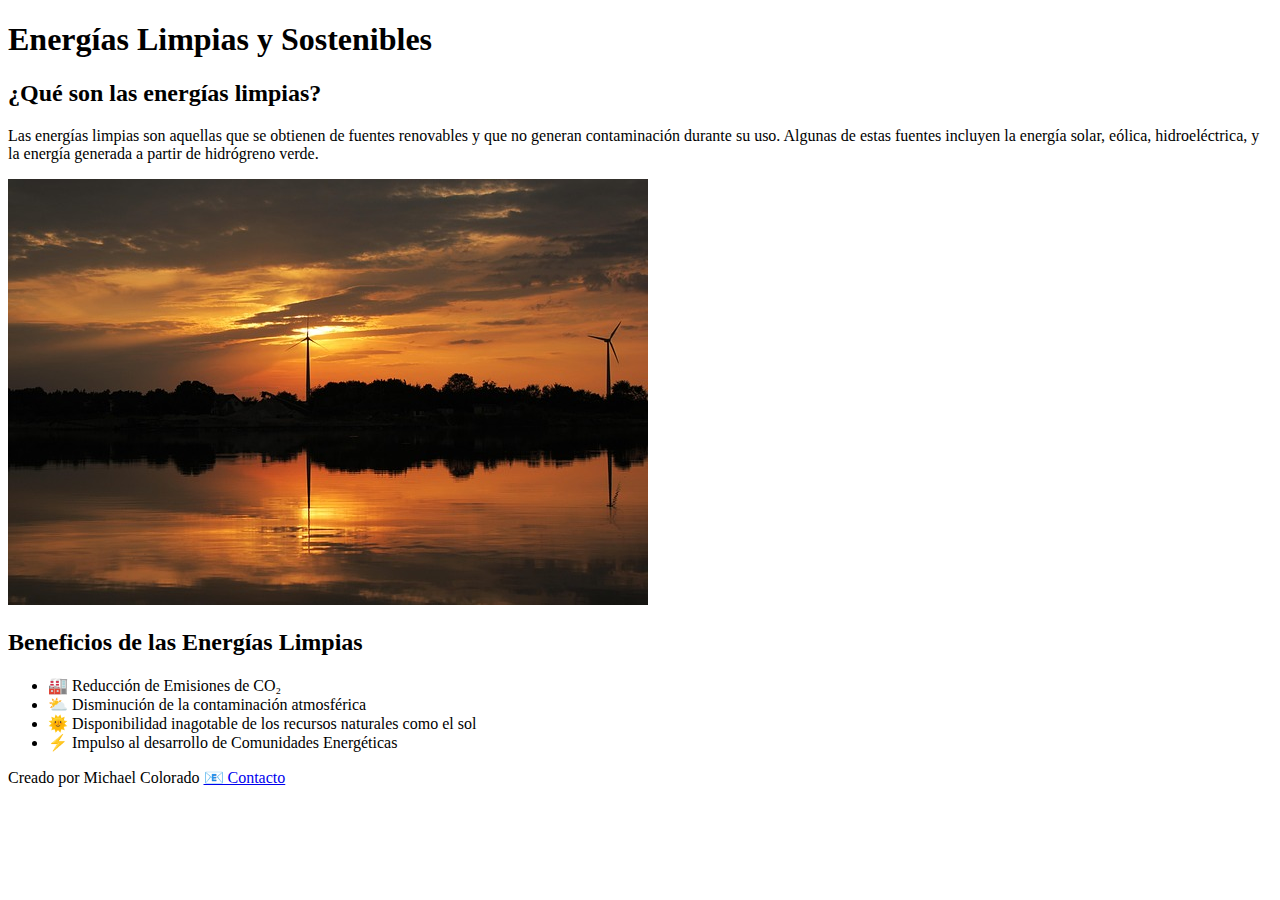
<file: Reto 1/index.html>
<!DOCTYPE html>
<html lang="es">
<head>
    <meta charset="UTF-8">
    <meta name="viewport" content="width=device-width, initial-scale=1.0">
    <title>Energías Limpias</title>
</head>
<body>
    <header>
        <h1>Energías Limpias y Sostenibles</h1>
    </header>

    <main>
        <section>
            <h2>¿Qué son las energías limpias?</h2>
            <p>Las energías limpias son aquellas que se obtienen de fuentes renovables y que no generan contaminación durante su uso. Algunas de estas fuentes incluyen la energía solar, eólica, hidroeléctrica, y la energía generada a partir de hidrógreno verde.</p>
            <img src="Parque-Eolico.jpg" alt="Parque Eólico">
        </section>

        <section>
            <h2>Beneficios de las Energías Limpias</h2>
            <ul>
                <li>🏭 Reducción de Emisiones de CO₂</li>
                <li>⛅ Disminución de la contaminación atmosférica</li>
                <li>🌞 Disponibilidad inagotable de los recursos naturales como el sol</li>
                <li>⚡ Impulso al desarrollo de Comunidades Energéticas</li>
            </ul>
        </section>
    </main>

    <footer>
        <p>Creado por Michael Colorado <a href="maicolcolorado094@gmail.com">📧 Contacto</a></p>
    </footer>



</body>
</html>
</file>
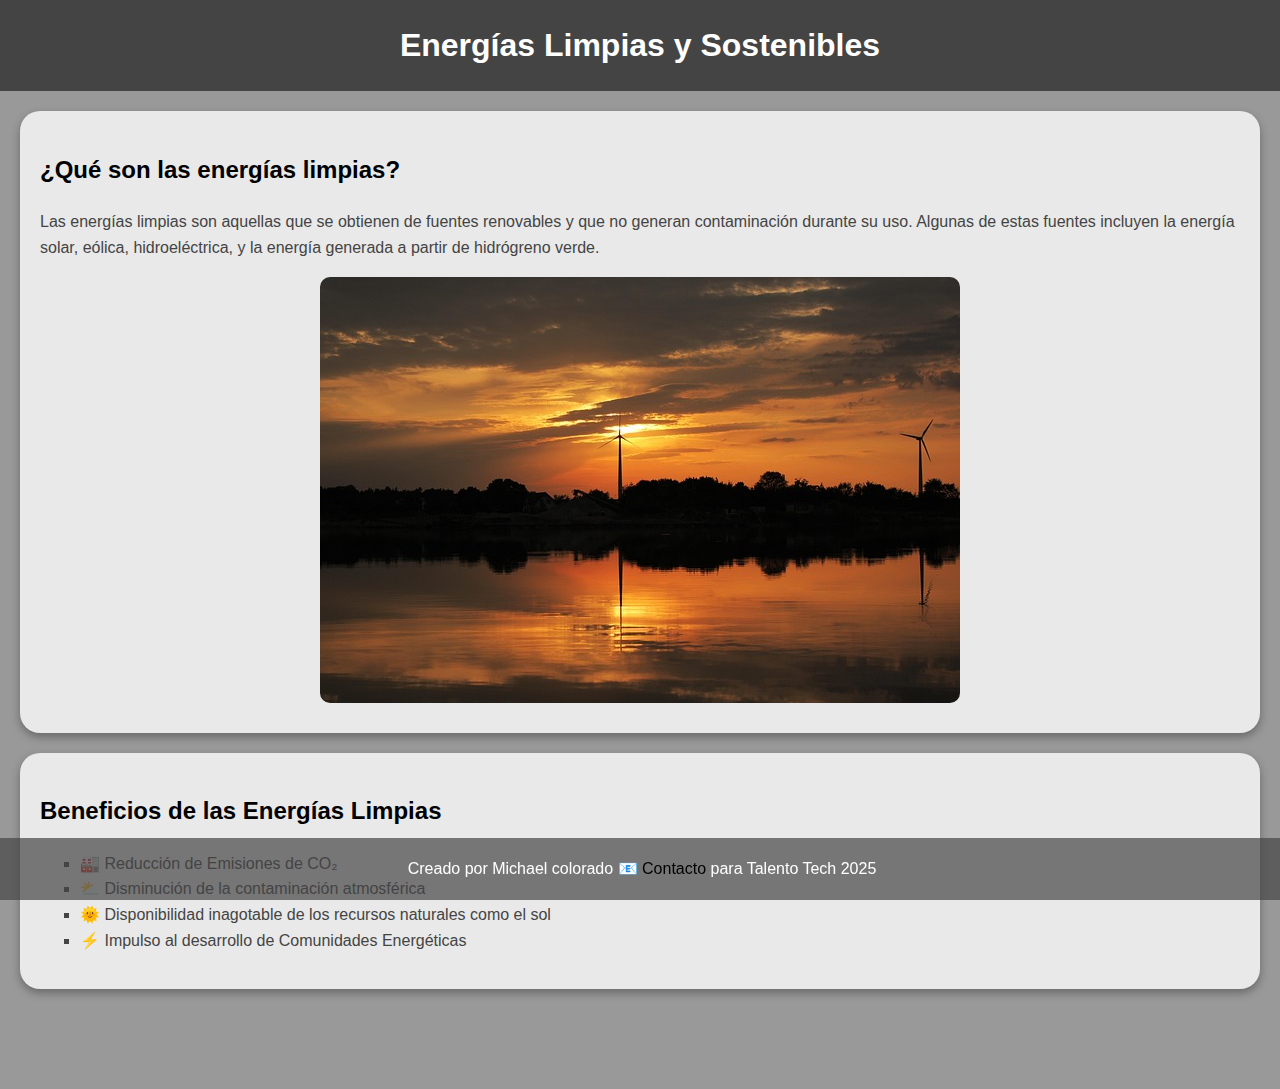
<file: Reto 2/index.html>
<!DOCTYPE html>
<html lang="es">
<head>
    <meta charset="UTF-8">
    <meta name="viewport" content="width=device-width, initial-scale=1.0">
    <link rel="stylesheet" href="CSS/styles.css">
    <title>Energías Limpias</title>
</head>
<body>
    <header>
        <h1>Energías Limpias y Sostenibles</h1>
    </header>

    <main>
        <section>
            <h2>¿Qué son las energías limpias?</h2>
            <p>Las energías limpias son aquellas que se obtienen de fuentes renovables y que no generan contaminación durante su uso. Algunas de estas fuentes incluyen la energía solar, eólica, hidroeléctrica, y la energía generada a partir de hidrógreno verde.</p>
            <img src="IMG/Parque-Eolico.jpg" alt="Parque Eólico">
        </section>

        <section>
            <h2>Beneficios de las Energías Limpias</h2>
            <ul>
                <li>🏭 Reducción de Emisiones de CO₂</li>
                <li>⛅ Disminución de la contaminación atmosférica</li>
                <li>🌞 Disponibilidad inagotable de los recursos naturales como el sol</li>
                <li>⚡ Impulso al desarrollo de Comunidades Energéticas</li>
            </ul>
        </section>
    </main>

    <footer>
        <p>Creado por Michael colorado <a href="maicolcolorado094@gmail.com" class="email">📧 Contacto</a> para Talento Tech 2025</p>
    </footer>



</body>
</html>
</file>
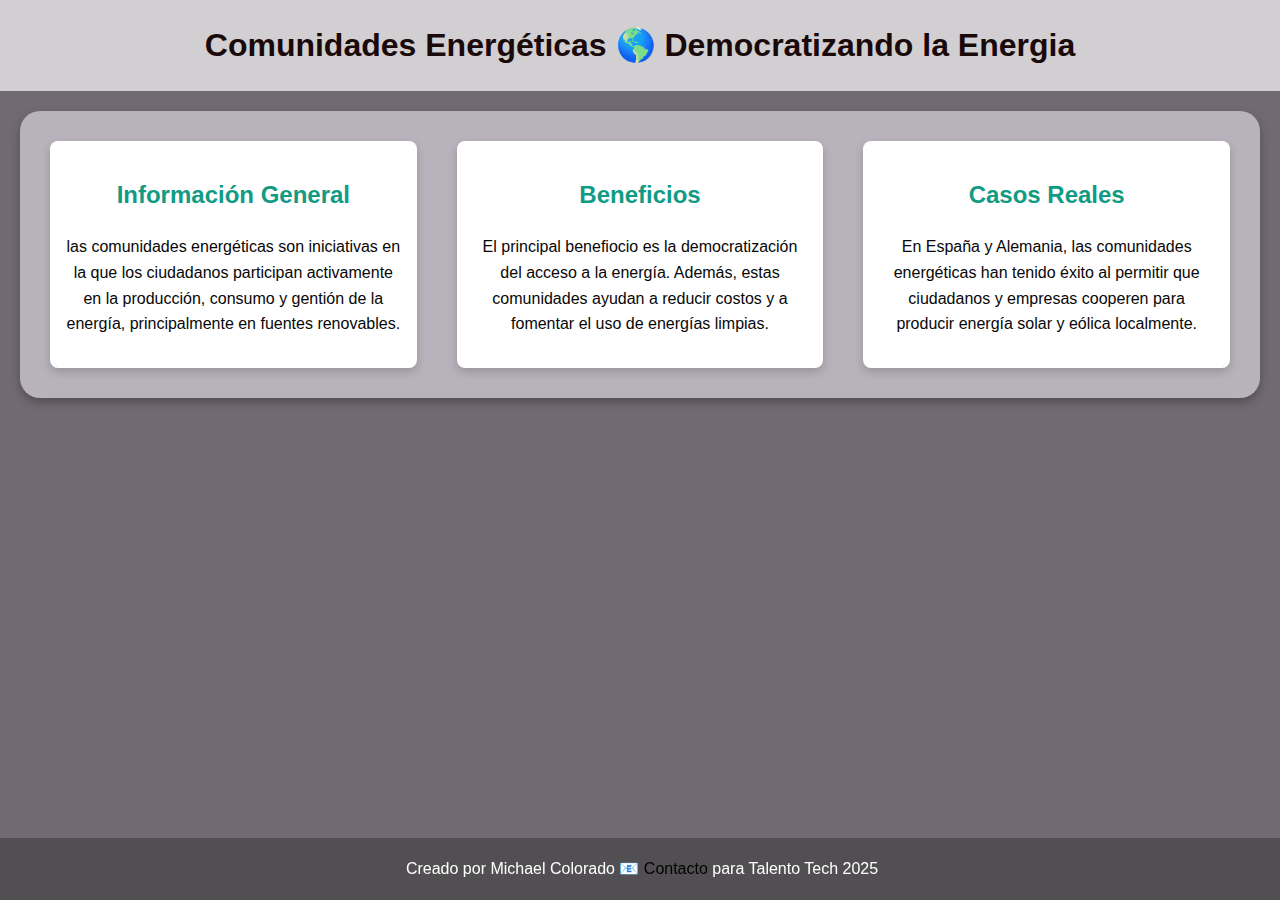
<file: Reto 3/index.html>
<!DOCTYPE html>
<html lang="es">
<head>
    <meta charset="UTF-8">
    <meta name="viewport" content="width=device-width, initial-scale=1.0">
    <link rel="stylesheet" href="Css/styles.css">
    <title>Comunidades Energéticas</title>
</head>
<body>
    <header>
        <h1>Comunidades Energéticas 🌎 Democratizando la Energia</h1>
    </header>
    <main>
        <section class="flex-container"> 
            <div class="flex-item">
                <h2>Información General</h2>
                <p>las comunidades energéticas son iniciativas en la 
                    que los ciudadanos participan activamente en la 
                    producción, consumo y gentión de la energía, 
                    principalmente en fuentes renovables.</p>
            </div>
            <div class="flex-item">
                <h2>Beneficios</h2>
                <p>El principal benefiocio es la democratización del 
                    acceso a la energía. Además, estas 
                    comunidades ayudan a reducir costos y a fomentar
                    el uso de energías limpias.</p>
            </div>
            <div class="flex-item">
                <h2>Casos Reales</h2>
                <p>En España y Alemania, las comunidades
                    energéticas han tenido éxito al permitir que
                    ciudadanos y empresas cooperen para producir 
                    energía solar y eólica localmente.</p>
            </div>
        </section>
    </main>

    <footer>
        <p>Creado por Michael Colorado <a href="maicolcolorado094@gmail.com" class="email">📧 Contacto</a> para Talento Tech 2025</p>
    </footer>


</body>
</html>
</file>
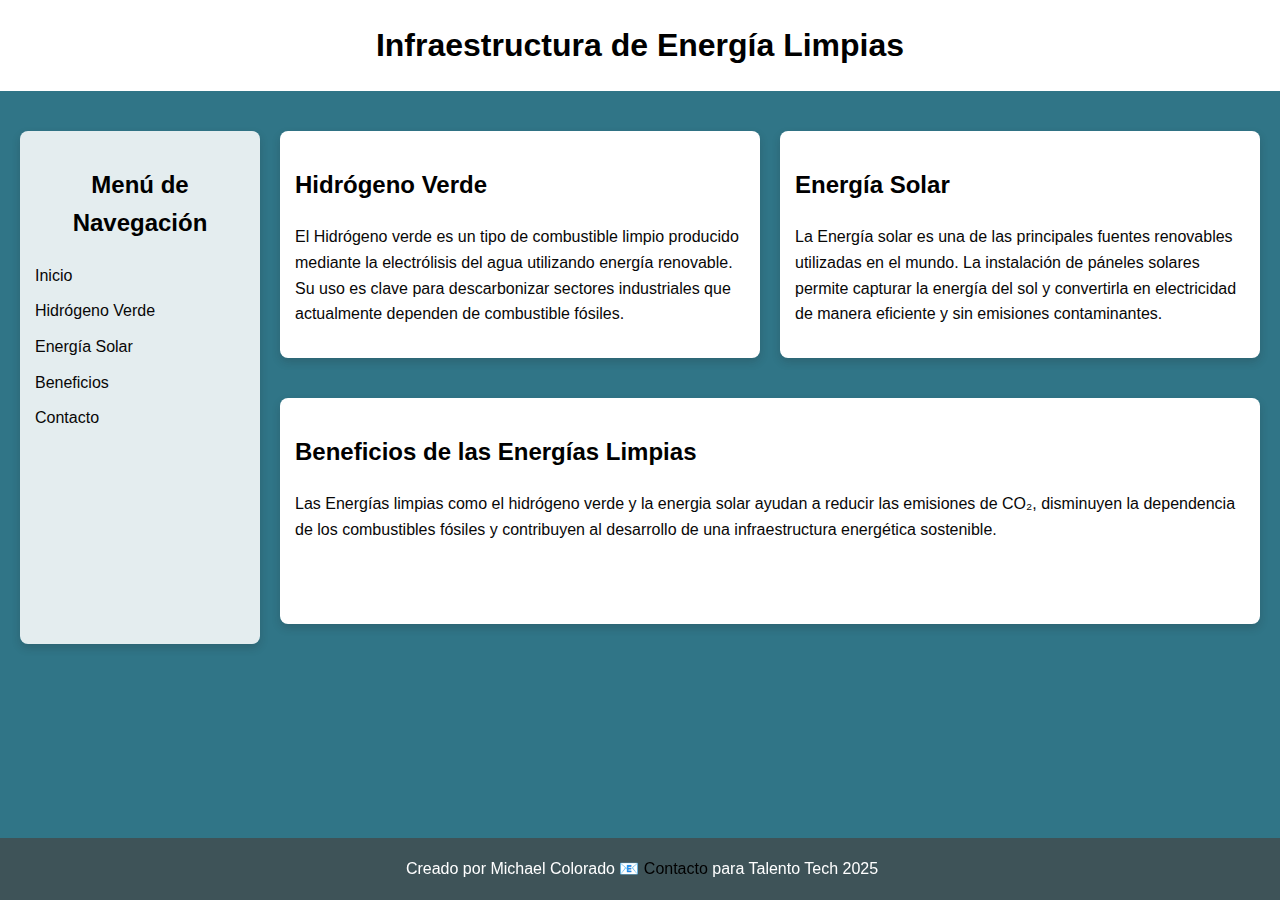
<file: Reto 4/index.html>
<!DOCTYPE html>
<html lang="es">
<head>
    <meta charset="UTF-8">
    <meta name="viewport" content="width=device-width, initial-scale=1.0">
    <link rel="stylesheet" href="css/styles.css">
    <title>Infraestructura para Energías limpias</title>
</head>
<body>
    <header class="header">
        <h1>Infraestructura de Energía Limpias</h1>
    </header>

    <div class="layout-grid">
        <aside class="sidebar">
            <h2>Menú de Navegación</h2>
            <ul>
                <li><a href="*">Inicio</a></li>
                <li><a href="*">Hidrógeno Verde</a></li>
                <li><a href="*">Energía Solar</a></li>
                <li><a href="*">Beneficios</a></li>
                <li><a href="*">Contacto</a></li>                
            </ul>
        </aside>

        <section class="contenido1">
            <h2>Hidrógeno Verde</h2>
            <p>El Hidrógeno verde es un tipo de combustible 
                limpio producido mediante la electrólisis del agua 
                utilizando energía renovable. Su uso es clave para 
                descarbonizar sectores industriales que actualmente 
                dependen de combustible fósiles.</p>
        </section>

        <section class="contenido2">
            <h2>Energía Solar</h2>
            <p>La Energía solar es una de las principales 
                fuentes renovables utilizadas en el mundo. La 
                instalación de páneles solares permite capturar la 
                energía del sol y convertirla en electricidad de 
                manera eficiente y sin emisiones contaminantes.</p>
        </section>   

        <section class="contenido3">
            <h2>Beneficios de las Energías Limpias</h2>
            <p>Las Energías limpias como el hidrógeno verde y la 
                energia solar ayudan a reducir las emisiones de CO₂, 
                disminuyen la dependencia de los combustibles 
                fósiles y contribuyen al desarrollo de una 
                infraestructura energética sostenible.</p> 
        </section>   

    </div>

    <footer class="footer"> 
        <p>Creado por Michael Colorado <a href="maicolcolorado094@gmail.com" class="email">📧 Contacto</a> para Talento Tech 2025</p>
    </footer>
</body>
</html>
</file>
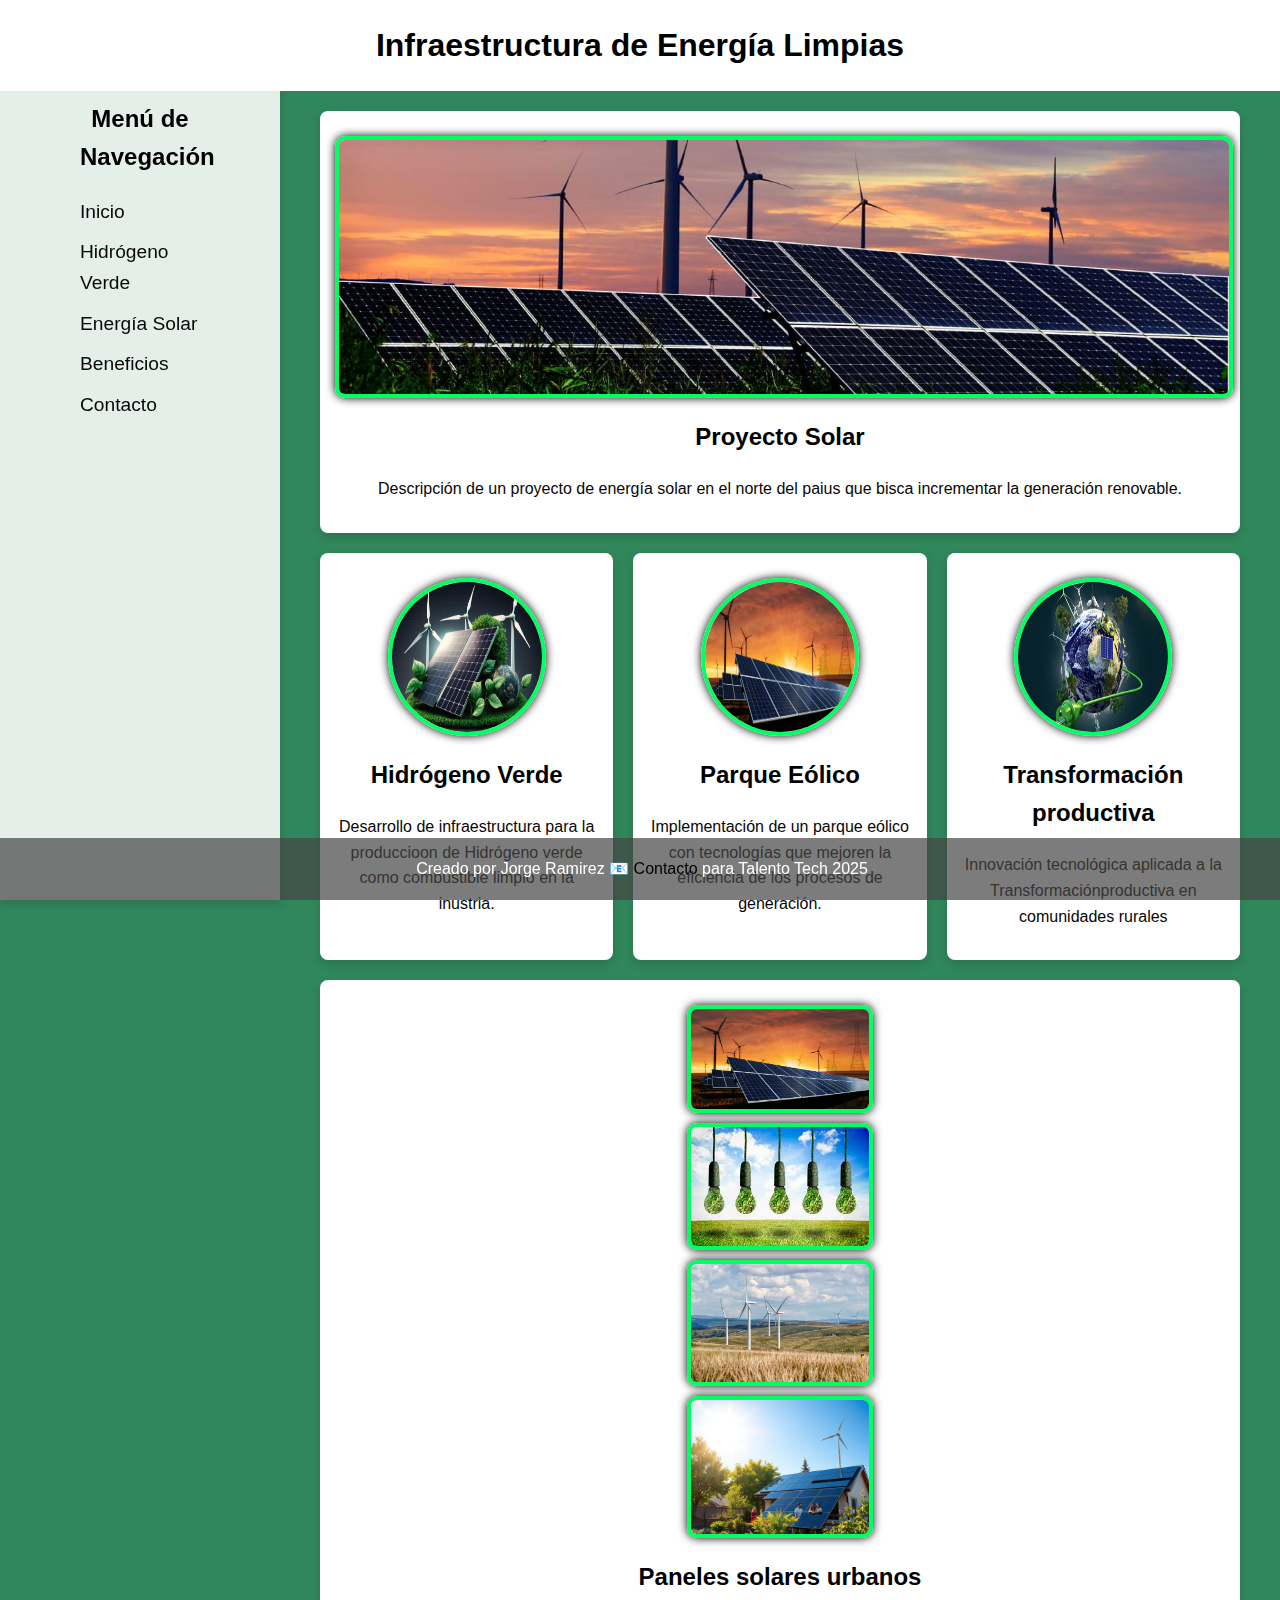
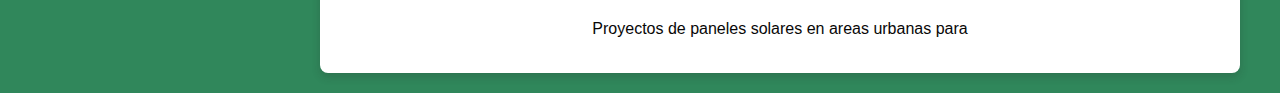
<file: Reto 5/index.html>
<!DOCTYPE html>
<html lang="es">
<head>
    <meta charset="UTF-8">
    <meta name="viewport" content="width=device-width, initial-scale=1.0">
    <link rel="stylesheet" href="CSS/styles.css">
    <title>Infraestructura para Energías limpias</title>
</head>
<body>
    <header class="header">
        <h1>Infraestructura de Energía Limpias</h1>
    </header>

    <div class="layout-grid">
        <aside class="sidebar">
            <h2>Menú de Navegación</h2>
            <ul>
                <li><a href="*">Inicio</a></li>
                <li><a href="*">Hidrógeno Verde</a></li>
                <li><a href="*">Energía Solar</a></li>
                <li><a href="*">Beneficios</a></li>
                <li><a href="*">Contacto</a></li>                
            </ul>
        </aside>

        <main class="portfolio">

        <section class="item">
            <!-- Este es el primer hijo > :nth-child(1) -->
             <img src="IMAGES/2.jpg" alt="Proyecto Solar" class="psolar">
            <h2>Proyecto Solar</h2>
            <p>Descripción de un proyecto de energía solar en el norte del paius que bisca incrementar la generación renovable.</p>
        </section>


                </section>   

        <section class="item">
             <!-- Este es el primer hijo > :nth-child(2) -->
            <img src="IMAGES/1.jpg" alt="Hidrógeno Verde" class="icircular" class="circulo">
            <h2>Hidrógeno Verde</h2>
            <p>Desarrollo de infraestructura para la produccioon de Hidrógeno verde como combustible limpio en la inustria.</p> 
        </section>   


        <section class="item">
             <!-- Este es el primer hijo > :nth-child(3) -->
            <img src="IMAGES/3.jpg" alt="Parque Eólico" class="icircular" class="circulo">

            <h2>Parque Eólico</h2>
            <p>Implementación de un parque eólico con tecnologías que mejoren la eficiencia de los procesos de generación.</p>
          </section>   

          <section class="item">
               <!-- Este es el primer hijo > :nth-child(4) -->
            <img src="IMAGES/4.jpg" alt="Transformación Productiva" class="icircular">

            <h2>Transformación productiva</h2>
            <p>Innovación tecnológica aplicada a la Transformaciónproductiva en comunidades rurales</p>

          </section>
          
          <section class="item">
             <!-- Este es el primer hijo > :nth-child(5) -->
            
        <img src="IMAGES/3.jpg" alt="Paneles Solares Urbanos" class="galeria">
        <img src="IMAGES/7.jpg" alt="Paneles Solares Urbanos" class="galeria">
        <img src="IMAGES/8.jpg" alt="Paneles Solares Urbanos" class="galeria">
        <img src="IMAGES/9.jpg" alt="Paneles Solares Urbanos" class="galeria">
   
            <h2>Paneles solares urbanos</h2>
            <p>Proyectos de paneles solares en areas urbanas para </p>


            
          </section>
           

        </main>
    </div>

    <footer class="footer"> 
        <p>Creado por Jorge Ramirez <a href="jorgedavidramirez0421@gmail.com" class="email">📧 Contacto</a> para Talento Tech 2025</p>
    </footer>
</body>


</html>
</file>
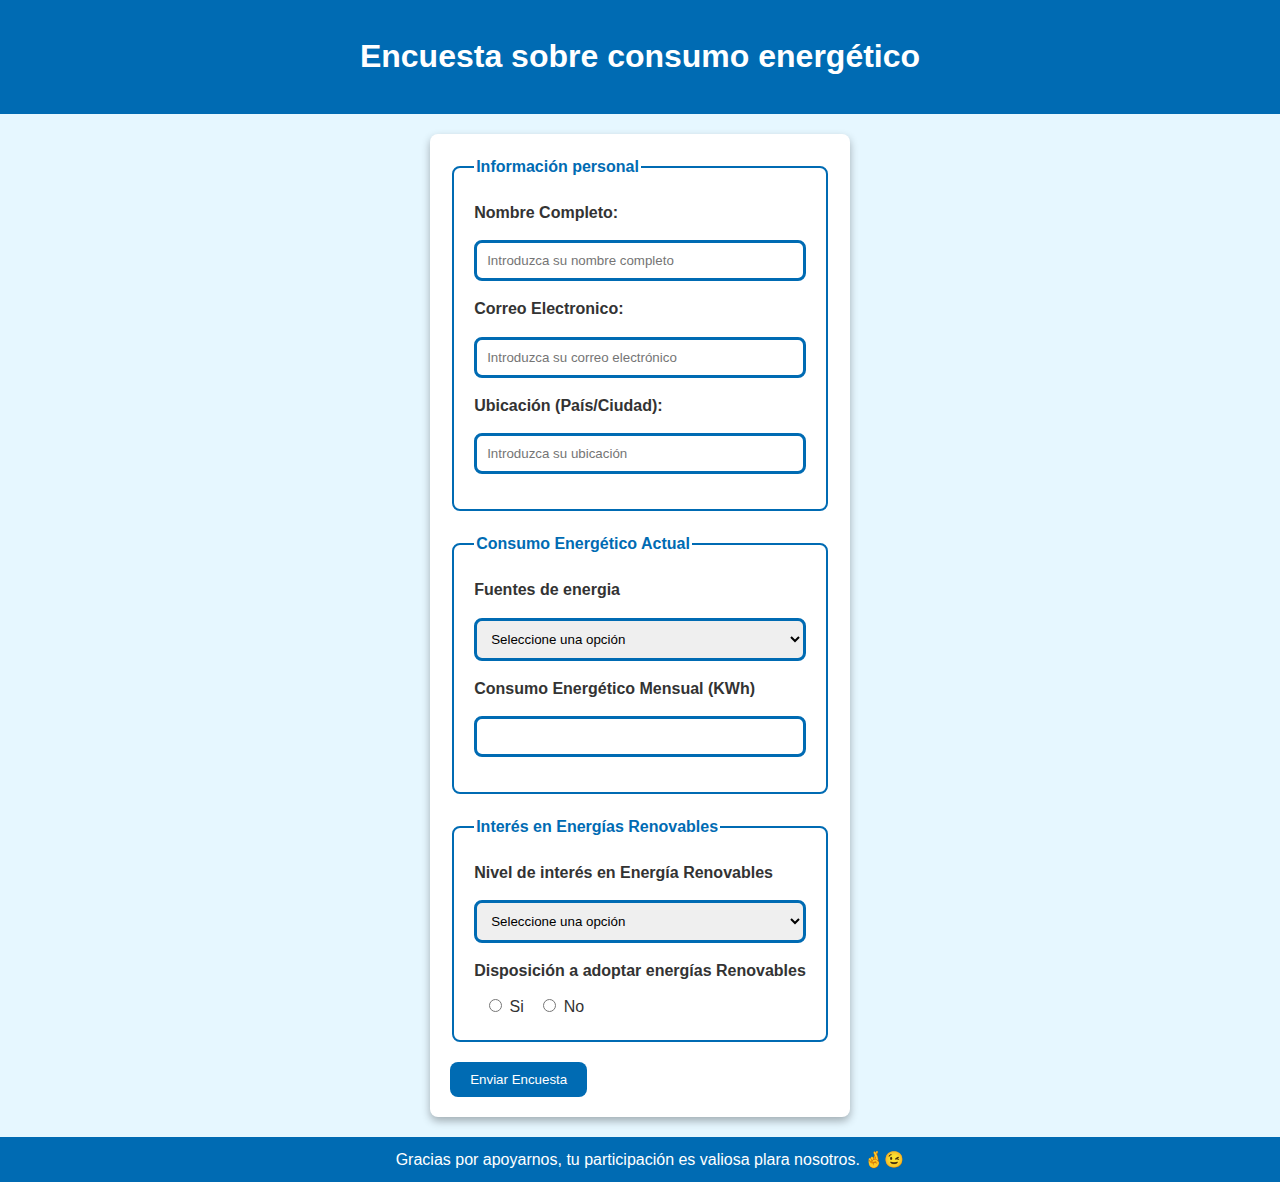
<file: Reto 7/index.html>
<!DOCTYPE html>
<html lang="en">
<head>
    <meta charset="UTF-8">
    <meta name="viewport" content="width=device-width, initial-scale=1.0">
    <title>Encuesta sobre consumo energético</title>
    <link rel="stylesheet" href="CSS/styles.css"> 
</head>
<body>
    <header class="header">
        <h1>Encuesta sobre consumo energético</h1>
    </header>

    <main class="form-container">
        <form action="" method="https://formspree.io/f/mjkorbpz">
            <fieldset>  
                <legend>Información personal</legend>
                <label for="Full name">Nombre Completo:</label>
                <input type="text" id="name" name="name" placeholder="Introduzca su nombre completo" required>
                
                <label for="email">Correo Electronico:</label>
                <input type="email" id="email" name="email" placeholder="Introduzca su correo electrónico" required>

                <label for="location">Ubicación (País/Ciudad):</label>
                <input type="text" id="location" name="location" placeholder="Introduzca su ubicación" required>
                
                
            </fieldset>
            
            <fieldset>

                <legend>Consumo Energético Actual</legend>
                <label for="energy_source">Fuentes de energia</label>

                <select name="energy_source" id="energy_source" required>

                   <option value=""> Seleccione una opción</option>                    
                   <option value="Electricidad">Electricidad</option>                    
                   <option value="gas">Gas Natural</option>                    
                   <option value="solar">Energía Solar </option>                    
                   <option value="eolica">Energía Eolica </option>
                   <option value="otra">Otra </option>

                </select>
                
                <label for="monthly_consumption">Consumo Energético Mensual (KWh)</label>
                <input type="number"
                       id="monthly_consumption"
                       name="monthly_consumption"
                       min="100"
                       title="El consumo promedio de un hogar en Colombia es de 157KWh"
                       required>

 

            </fieldset>

            <fieldset>

                <legend>Interés en Energías Renovables</legend>
                <label for="interest_level">Nivel de interés en Energía Renovables</label>
                <select name="interest_level" id="interest_level" required>
                    <Option value="">Seleccione una opción</Option>
                    <Option value="alto">Alto</Option>
                    <Option value="medio">Medio</Option>
                    <Option value="bajo">Bajo</Option>


                </select>

                <label for="willing">Disposición a adoptar energías Renovables</label>
                <input type="radio" id="willing_yes" name="willing" value="yes" required> Si
                <input type="radio" id="willing_no" name="willing" value="no" required> No




            </fieldset>

             

            <button type="submit">Enviar Encuesta</button>
       
     


        </form>

        



    </main>


    <footer class="footer">

        Gracias por apoyarnos, tu participación es valiosa plara nosotros. 🤞😉

    </footer>

</body>
</html>
</file>
<file: Reto 2/CSS/styles.css>
body {
    font-family: Arial, Helvetica, sans-serif;
    background-color:  #999;
    color: #444 ;
    line-height: 1.6;
    margin: 0;
    padding: 0;
    h1 {
        margin: 0;
    }
    
    h2 {
        color: black;
    
    }
}

header {
    background-color: #444444;
    color: white;
    padding: 20px;
    text-align: center;
}


main {
    padding: 20px;
    margin-bottom: 60px;
}

section {
    background-color: #e9e9e9;
    border-radius: 20px;
    padding: 20px;
    margin-bottom: 20px;
    box-shadow: 0 4px 8px 0 rgba(34, 34, 34, 0.4);
}

img {
    max-width: 100%;
    height: auto;
    border-radius: 10px;
    display: block;
    margin: 10px auto;
}

ul {
    list-style: square;
}

footer {
    background-color: rgba(68, 68, 68, 0.7);
    color: white;
    text-align: center;
    padding: 2px;
    position:fixed;
    bottom: 0px;
    width: 100%;
}

.email {
    color:black;
    text-decoration: none;
}
</file>
<file: Reto 3/Css/styles.css>
body {
    font-family: Arial, Helvetica, sans-serif;
    background-color:  #726a72;
    color: #080707 ;
    line-height: 1.6;
    margin: 0;
    padding: 0;
    h1 {
        margin: 0;
    }
    
    h2 {
        color: rgb(16, 155, 132);
    
    }
}

header {
    background-color: #ffffffad;
    color: rgb(26, 9, 9);
    padding: 20px;
    text-align: center;
}


main {
    padding: 20px;
    margin-bottom: 60px;
}

section {
    background-color: #b7b2bb;
    border-radius: 20px;
    padding: 20px;
    margin-bottom: 20px;
    box-shadow: 0 4px 8px 0 rgba(34, 34, 34, 0.4);
}

img {
    max-width: 100%;
    height: auto;
    border-radius: 10px;
    display: block;
    margin: 10px auto;
}

ul {
    list-style: square;
}

footer {
    background-color: rgba(68, 68, 68, 0.7);
    color: white;
    text-align: center;
    padding: 2px;
    position:fixed;
    bottom: 0px;
    width: 100%;
}

.email {
    color:black;
    text-decoration: none;
}

.flex-container{
    display: flex;
    flex-direction: row;
    justify-content: space-around;
    gap: 20px;
    flex-wrap: wrap;
}

.flex-item {
    flex: 1;
    min-width: 250px;
    background-color: #ffffff;
    border-radius: 8px;
    padding: 15px;
    box-shadow: 0 4px 8px 0 rgba(34, 34, 34, 0.2);
    margin: 10px;
    text-align: center;
}
</file>
<file: Reto 4/css/styles.css>
body {
    font-family: Arial, Helvetica, sans-serif;
    background-color:  #116175de;
    color: #080707 ;
    line-height: 1.6;
    margin: 0;
    padding: 0;
    h1 {
        margin: 0;
    }
    
    h2 {
        color: rgb(0, 0, 0);
    
    }
}

header {
    grid-area: header;
    background-color: #ffffff;
    color: rgb(0, 0, 0);
    padding: 20px;
    text-align: center;
}


main {
    padding: 20px;
    margin-bottom: 60px;
}

section {
    background-color: #ffffff;
    border-radius: 20px;
    padding: 20px;
    margin-bottom: 20px;
    box-shadow: 0 4px 8px 0 rgba(34, 34, 34, 0.4);
}

.layout-grid{
    display: grid;
    grid-template-columns: 1fr 2fr 2fr;
    grid-template-rows: auto 1fr 1fr auto;
    gap: 20px;
    padding: 20px;
    margin-bottom: 80px;
    grid-template-areas: 
        "header header header"
        "sidebar contenido1 contenido2"
        "sidebar contenido3 contenido3"
        "footer footer footer";
}


.sidebar{
    grid-area: sidebar;
    background-color: rgba(255, 255, 255, 0.87);
    padding: 15px;
    border-radius: 8px;
    box-shadow: 0 4px 8px rgba(34, 34, 34, 0.2);
    
}

.sidebar h2 {
    color: #000000;
    text-align: center;
}

.sidebar ul {
    list-style: none;
    padding-left: 0;
}

.sidebar ul li {
    margin-bottom: 10px;
}

.sidebar ul li a {
    text-decoration: none;
    color: #080707;
    transition: color 0.3s;
}

.sidebar ul li a:hover {
    color: #ffffff;
}

.contenido1, .contenido2, .contenido3 {
    background-color: #ffffff;
    padding: 15px;
    border-radius: 8px;
    box-shadow: 0 4px 8px rgba(34, 34, 34, 0.2);
}

.contenido1 {
    grid-area: contenido1;
}

.contenido2 {
    grid-area: contenido2;
}

.contenido3 {
    grid-area: contenido3;
}


img {
    max-width: 100%;
    height: auto;
    border-radius: 10px;
    display: block;
    margin: 10px auto;
}


.footer {
    background-color: rgba(68, 68, 68, 0.7);
    color: white;
    text-align: center;
    padding: 2px;
    position:fixed;
    bottom: 0px;
    width: 100%;
}

.email {
    color:black;
    text-decoration: none;
}

.flex-container{
    display: flex;
    flex-direction: row;
    justify-content: space-around;
    gap: 20px;
    flex-wrap: wrap;
}

.flex-item {
    flex: 1;
    min-width: 250px;
    background-color: #ffffff;
    border-radius: 8px;
    padding: 15px;
    box-shadow: 0 4px 8px 0 rgba(34, 34, 34, 0.2);
    margin: 10px;
    text-align: center;
}

@media (max-width: 768px) {
    .layout-grid {
        grid-template-areas: 
        "header"
        "sidebar"
        "contenido1"
        "contenido2"
        "contenido3"
        "footer";
    grid-template-columns: 1fr;
    }
}
</file>
<file: Reto 5/CSS/styles.css>
body {
    font-family: Arial, Helvetica, sans-serif;
    background-color:  #117543de;
    color: #080707 ;
    line-height: 1.6;
    margin: 0;
    padding: 0;
}

header {
    grid-area: header;
    background-color: #ffffff;
    color: rgb(0, 0, 0);
    padding: 20px;
    text-align: center;

    position: sticky;
    top: 0;
    left: 0;
    width: auto;
    z-index: 1;
}

h1 {
        margin: 0;
}
    
h2 {
        color: rgb(0, 0, 0);
}

main {
    padding: 20px;
    margin-bottom: 60px;
}

.layout-grid{
    display: grid;
    grid-template-columns: 1fr;
    gap: 20px;
    padding: 0px;
    height: 100vh;
    
}

.item:nth-child(1){grid-area: item1; }
.item:nth-child(2){grid-area: item2; }
.item:nth-child(3){grid-area: item3; }
.item:nth-child(4){grid-area: item4; }
.item:nth-child(5){grid-area: item5; }

.sidebar{
    background-color: rgba(255, 255, 255, 0.87);
    box-sizing: border-box;
    padding: 20px;
    position: fixed;
    top: 0;
    left: 0;
    height: 100vh;
    width: 280px;
    overflow-y: auto;
    z-index: 0;
    box-shadow: 0 4px 8px rgba(34, 34, 34, 0.2);
    padding: 80px;
}

.sidebar h2 {
    color: #000000;
    text-align: center;
}

.sidebar ul {
    list-style: none;
    padding-left: 0;
}

.sidebar ul li {
    margin-bottom: 10px;
    font-size: 1.2em;
}

.sidebar ul li a {
    text-decoration: none;
    color: #080707;
    transition: color 0.3s;
    cursor: pointer;
}

.sidebar ul li a:hover {
    color: #ffffff;
}

 .item {
    background-color: #ffffff;
    padding: 15px;
    border-radius: 8px;
    box-shadow: 0 4px 8px rgba(34, 34, 34, 0.2);
    text-align: center;
} 


img {
    max-width: 100%;
    height: auto;
    border-radius: 10px;
    display: block;
    margin: 10px auto;
}

.portfolio{
    display: grid;
    gap: 20px;
    margin-left: 300px;
    margin-right: 20px;
    grid-template-columns: repeat(3, 1fr);
    grid-template-areas: 
        "item1 item1 item1"
        "item2 item3 item4"
        "item5 item5 item5";
    grid-auto-rows: auto;

}

.footer {
    background-color: rgba(68, 68, 68, 0.7);
    color: white;
    text-align: center;
    padding: 2px;
    position:fixed;
    bottom: 0px;
    width: 100%;
}

.email {
    color:black;
    text-decoration: none;
}

.flex-container{
    display: flex;
    flex-direction: row;
    justify-content: space-around;
    gap: 20px;
    flex-wrap: wrap;
}

.flex-item {
    flex: 1;
    min-width: 250px;
    background-color: #ffffff;
    border-radius: 8px;
    padding: 15px;
    box-shadow: 0 4px 8px 0 rgba(34, 34, 34, 0.2);
    margin: 10px;
    text-align: center;
}

@media (max-width: 768px) {
    .sidebar {
        position: relative;
        width: 100%;
        height: max-content;

     
    }


    .portfolio {
        margin-left: auto;
        margin-left: 20%;
        grid-template-areas: 
        "item1"
        "item2"
        "item3"
        "item4"
        "item5";
        
    grid-template-columns: 1fr;
    }
}




.icircular {

    
     
    width: 150px;
  height: 150px;
  border-radius: 50%;
  border: 4px solid #00ff62;
 box-shadow: #000000 0px 0px 10px 0px;
    margin: 10px auto;
  
  
  
}

.galeria {
    justify-content: space-around;
    align-items: center;
    display: flex;
    flex-direction: row;
    width: 20%;
    border-style: double;
     border: 4px solid #00ff62;
     box-shadow: #000000 0px 0px 10px 0px;
    margin: 10px auto;
    flex-grow: 1;
}

.psolar {

 border: 4px solid #00ff62;
 box-shadow: #000000 0px 0px 10px 0px;
    margin: 10px auto;
}
</file>
<file: Reto 7/CSS/styles.css>
:root {

    --blue:#006bb3;
    --white:  white;
    --radius: 8px;
    --shadow: 0 4px 8px rgba(0, 0, 0, 0.3);
    --bg: #e6f7ff;
    --text-col: 333;
    --blue-lt:#4ea9cb;
    --green-lt: #4ecb86;


}





body {

    font-family: Arial, sans-serif;
    background-color: var(--bg);
    color: #333;
    margin: 0;
    padding: 0;
    line-height: 1.6;
    display: flex;
    flex-direction: column;
    min-height: 100vh;

}

.header {

    background-color: var(--blue);
    color: var(--white);
    text-align: center;
    padding: 10px;
    
}


.form-container {

    flex: 1;
    padding: 20px;
    max-width: 600px;
    background-color: var(--white);
    border-radius: 8px;
    box-shadow:var(--shadow);
    margin: 20px auto;

}

form fieldset {

border: 2px solid var(--blue);
border-radius: 8px;
padding: 20px;
margin-bottom: 20px;

}


form legend {

    font-weight: bold;
    color:var(--blue);



}

label {
 
    display: block;
    margin-bottom: 10px;
    color: var(--text-col);
   font-weight: bold;

}

input[type="text"],
input[type="email"],
input[type="number"],
select {

    width: 100%;
    padding: 10px;
    margin-top: 5px;
    margin-bottom: 15px;
    border: solid var(--blue);
    border-radius: var(--radius);
    box-sizing: border-box;
}

input[type="radio"] {

 
    margin-left: 15px;

}

button[type="submit"] {

    background-color: var(--blue);
    color: var(--white);
    padding: 10px 20px;
    border-radius: var(--radius);
    border: none;
    cursor: pointer;
    transition: background-color 0.3s ease;


}

button[type="submit"]:hover {

    background-color: var(--green-lt);


}

.footer {


    background-color: var(--blue);
    color: var(--white);
    text-align: center;
    padding: 10px;
    position: relative;
    bottom: 0;
    width: 100%;
}
</file>
